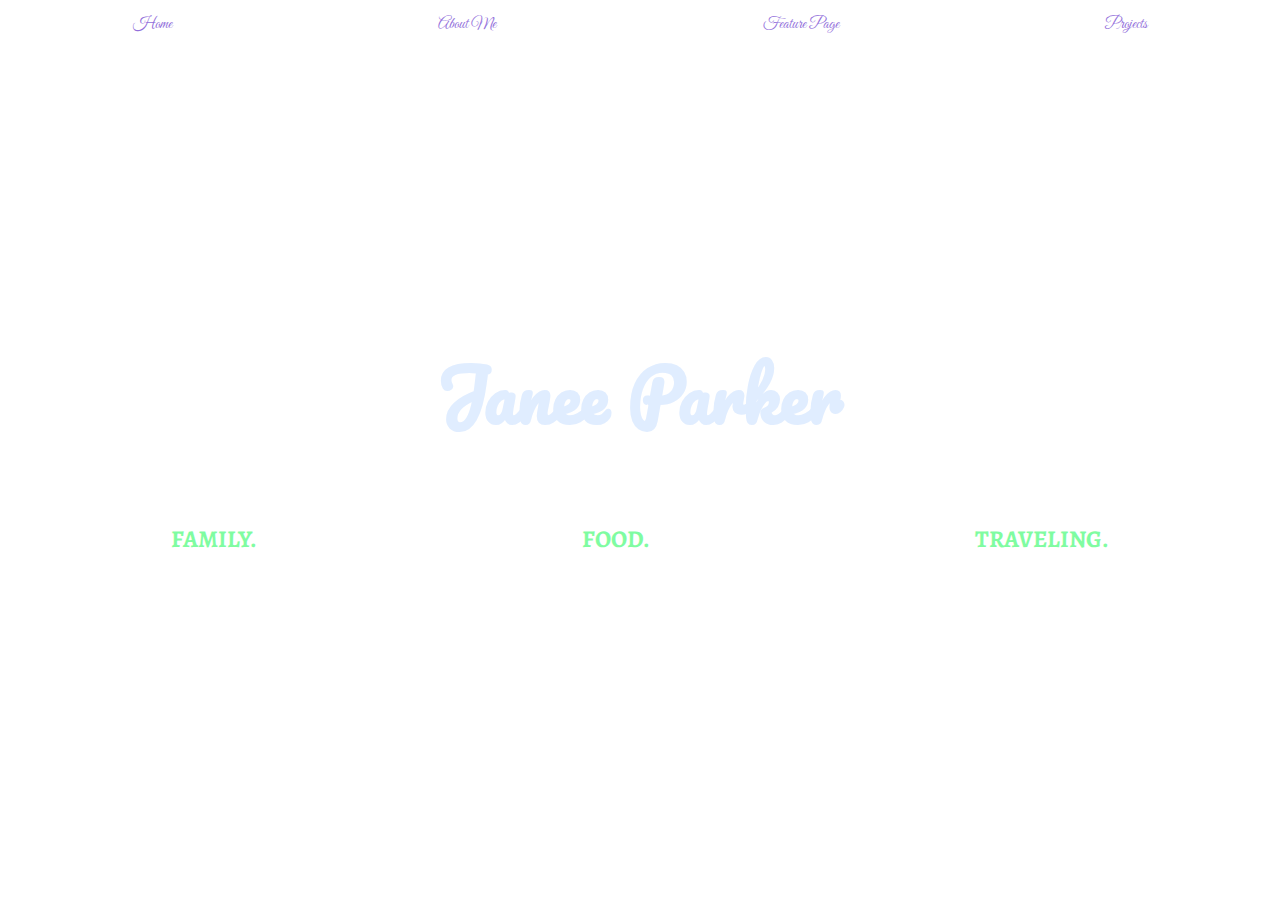
<file: index.html>
<!DOCTYPE html>
<html>
  <head>
   <title>Janee Parker</title>
   <link rel="stylesheet" type="text/css" href="style.css">
  <link href="https://fonts.googleapis.com/css?family=Alegreya|Great+Vibes|Pacifico" rel="stylesheet">
</head>
<body>
  <div class="navbar">
    <a href="index.html">Home</a>
    <a href="aboutme.html">About Me</a>
    <a href="featurepage.html">Feature Page</a>
    <a href="projects.html">Projects</a>
  </div>
     
  <div id="banner">
    <h1>Janee Parker</h1>
  </div>
  <div id="heading">
    <h2>FAMILY.</h2>
    <h2>FOOD.</h2>
     <h2>TRAVELING.</h2>
  </div>
</body>
</html>
</file>
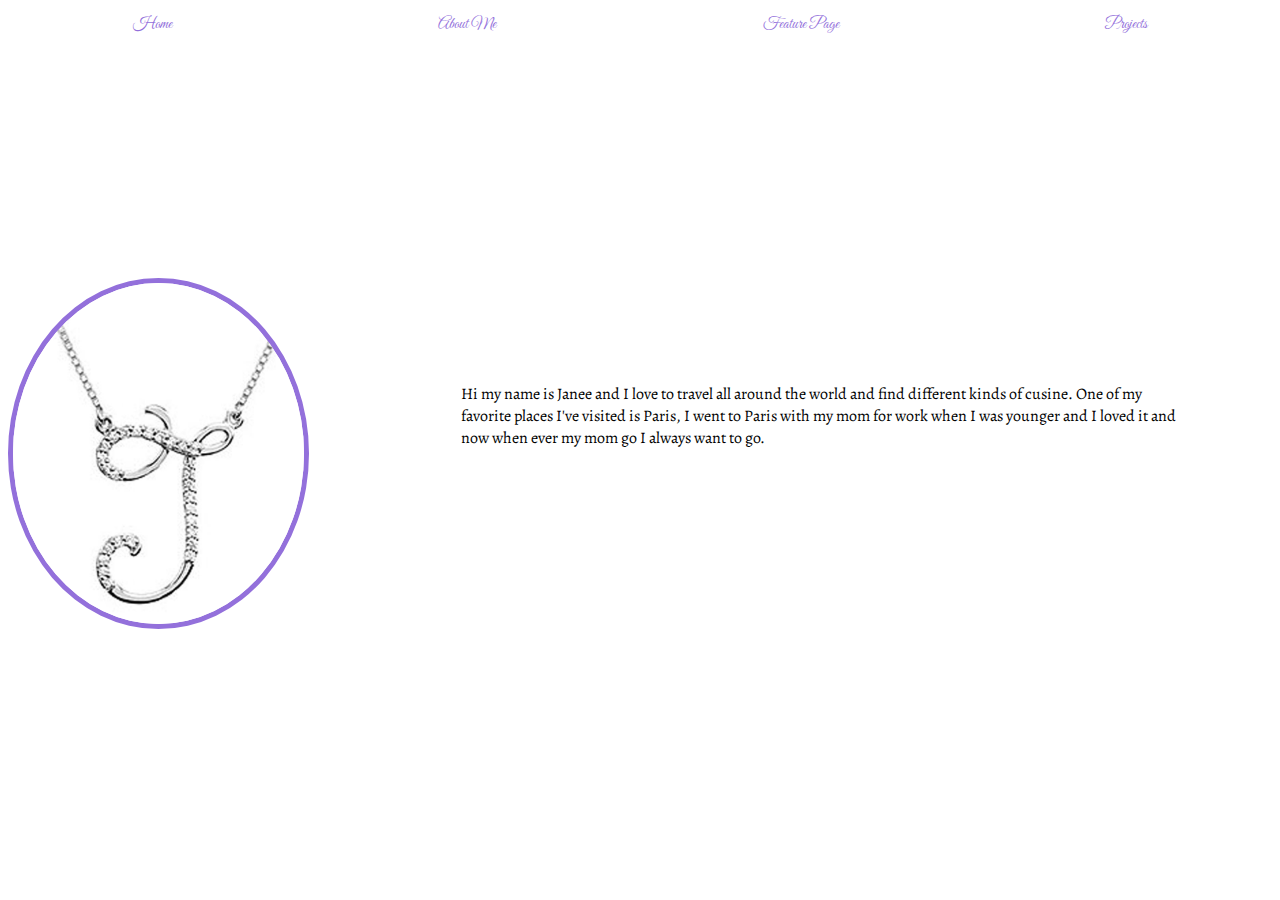
<file: aboutme.html>
<!DOCTYPE html>
<html>
  <head>
   <title>Janee Parker</title>
   <link rel="stylesheet" type="text/css" href="style.css">
  <link href="https://fonts.googleapis.com/css?family=Alegreya|Great+Vibes|Pacifico" rel="stylesheet">
</head>
<body>
  <div class="navbar">
    <a href="index.html">Home</a>
    <a href="aboutme.html">About Me</a>
    <a href="featurepage.html">Feature Page</a>
    <a href="projects.html">Projects</a>
  </div>
  <div id="about-content">
    <div class="my-picture">
      <img src="letterj.jpg">
    </div>
    <div class="my-description">
      <p>Hi my name is Janee and I love to travel all around the world and find different kinds of cusine. One of my favorite places I've visited is Paris, I went to Paris with my mom for work when I was younger and I loved it and now when ever my mom go I always want to go.</p>
    </div>
  </div>
</file>
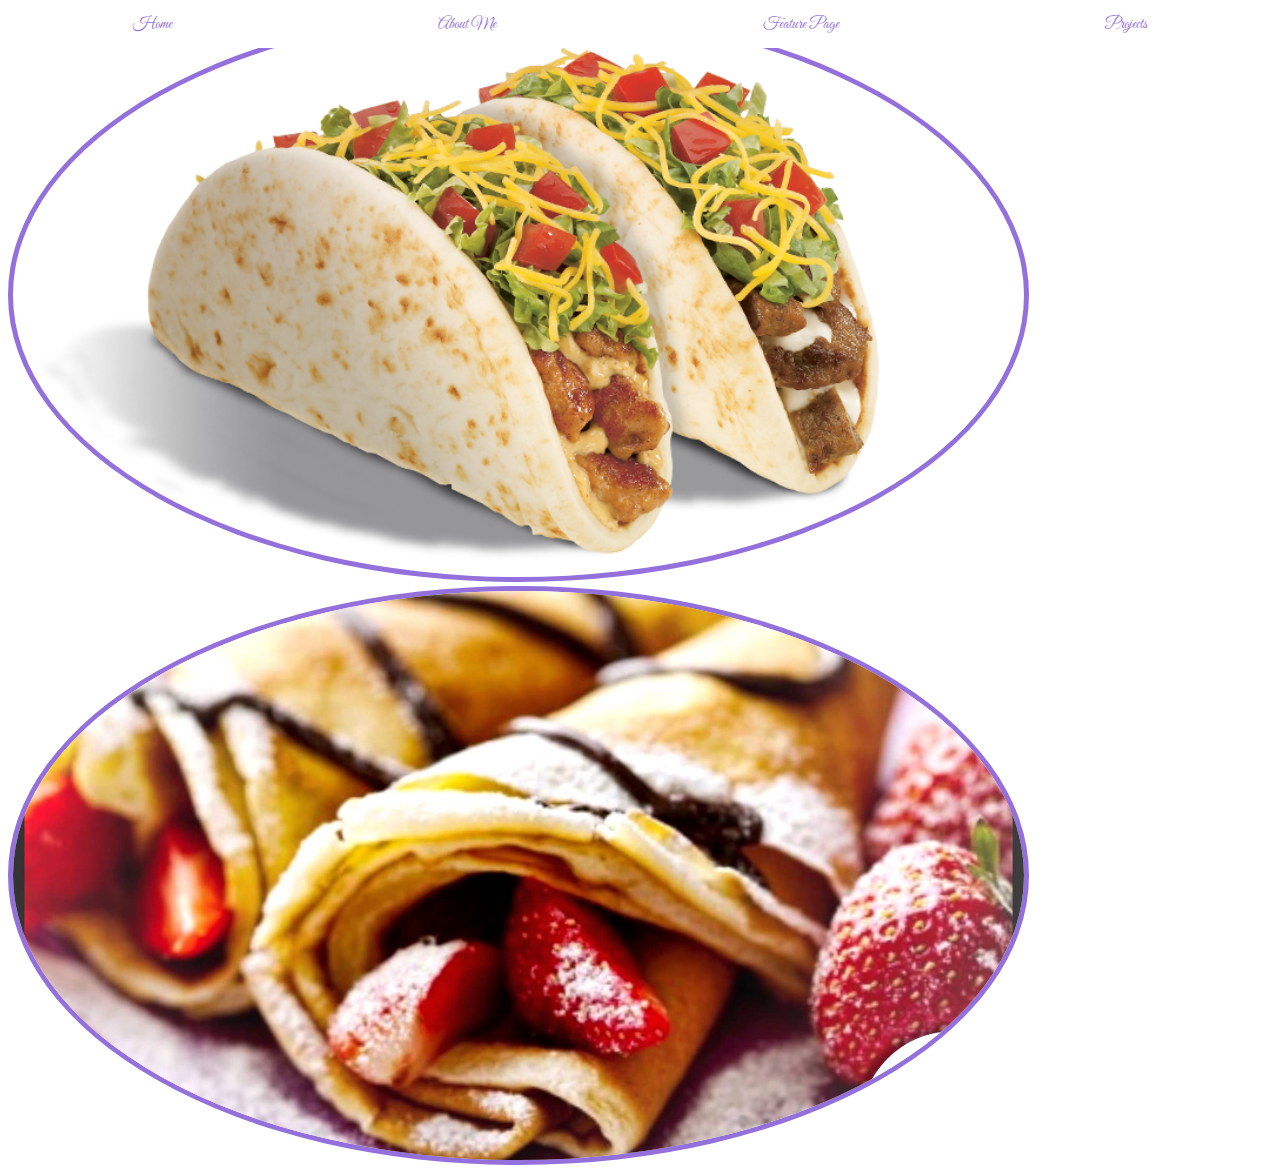
<file: featurepage.html>
<!DOCTYPE html>
<html>
  <head>
   <title>Janee Parker</title>
   <link rel="stylesheet" type="text/css" href="style.css">
  <link href="https://fonts.googleapis.com/css?family=Alegreya|Great+Vibes|Pacifico" rel="stylesheet">
</head>
<body>
  <div class="navbar">
    <a href="index.html">Home</a>
    <a href="aboutme.html">About Me</a>
    <a href="featurepage.html">Feature Page</a>
    <a href="projects.html">Projects</a>
  </div>
  <img class="foods" src="taco.png">
  <img class="foods" src="crepes.jpg">
</file>
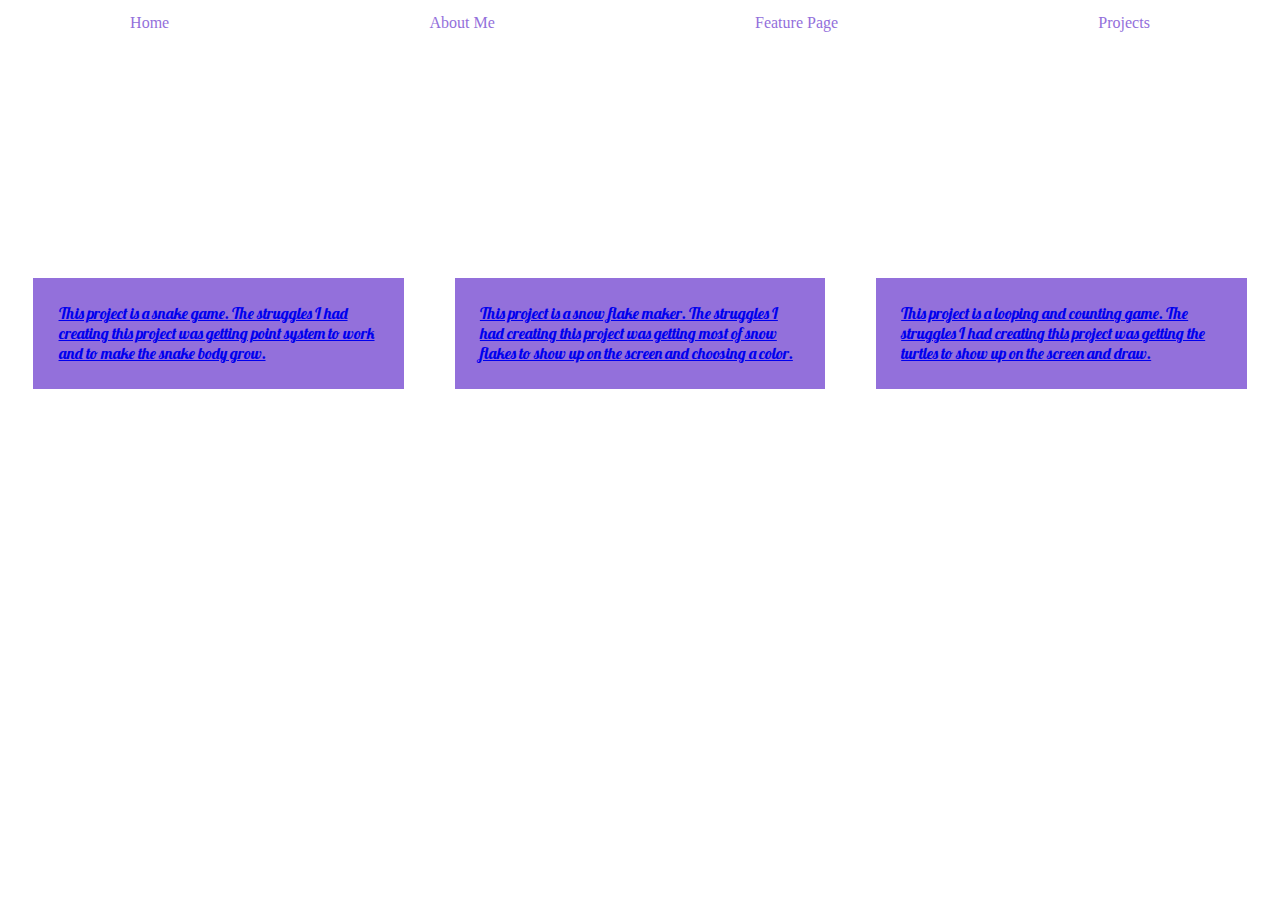
<file: projects.html>
<!DOCTYPE html>
<html>
  <head>
   <title>Janee Parker</title>
   <link rel="stylesheet" type="text/css" href="style.css">
  <link href="https://fonts.googleapis.com/css?family=Indie+Flower|Kavivanar|Lobster" rel="stylesheet">
</head>
<body>
  <div class="navbar">
    <a href="index.html">Home</a>
    <a href="aboutme.html">About Me</a>
    <a href="featurepage.html">Feature Page</a>
    <a href="projects.html">Projects</a>
  </div>
  <div class="project-container">
    <span><a href="https://scratch.mit.edu/projects/186891441/" target="_blank">This project is a snake game. The struggles I had creating this project was getting point system to work and to make the snake body grow.</a></span>
    <span><a href="https://trinket.io/library/trinkets/2d6497aa88" target="_blank">This project is a snow flake maker. The struggles I had creating this project was getting most of snow flakes to show up on the screen and choosing a color.</a></span>
    <span><a href="https://trinket.io/library/trinkets/4a6c0c4078" target="_blank">This project is a looping and counting game. The struggles I had creating this project was getting the turtles to show up on the screen and draw.</a></span>
   </div>
   </body>
   </html>
</file>
<file: style.css>
html{
  height:100%;
  background-image: url("https://images.pexels.com/photos/699466/pexels-photo-699466.jpeg?auto=compress&cs=tinysrgb&h=350");
  background-size:cover;
}

#banner{
  padding-top:22%;
  font-family:'Pacifico', cursive;;
  font-size:35px;
  display:flex;
  justify-content:center;
  color: #E0EDFF;
}

#heading{
  height:100%;
  font-family:'Alegreya', serif;
  display:flex;
  justify-content:space-around;
  color:#02fb45;
  opacity:0.5;
}

#heading:hover{
  opacity:1;
  
}

.navbar {
  display:flex;
  justify-content:space-around;
  background-color:white;
  position:fixed;
  top:0;
  left:0;
  width:100%;
  
}

.navbar a {
  float:left;
  display:block;
  text-align:center;
  padding:14px 16px;
  text-decoration:none;
  color:#9370DB;
  font-family:'Great Vibes', cursive;
}

.navbar a:hover {
  color:white;
  background:#9370DB;
}
.my-picture:hover{
   -webkit-transform: scale(1.3);
    -ms-transform: scale(1.3);
    transform: scale(1.3);
}
#about-content{
  display:flex;
  justify-content:space-around;
  margin-top:22%;
}

img{
  border-radius:50%;
  border:solid 5px #9370DB;
  width: 80%;
}

.my-description{
  background:white;
  margin:3%;
  padding:4%;
  font-family:'Alegreya', serif;
}

.project-container{
  margin-top:20%;
  display:flex;
  width:100%;
  height:100%;
  justify-content:space-between;
}

span{
  background:#9370DB;
  width:30%;
  height:60%;
  margin:2%;
  padding:2%;
  font-family:Lobster;
  color:white;
  align-items:center;
}
.foods:hover{
  border-radius:0%;
}
</file>
